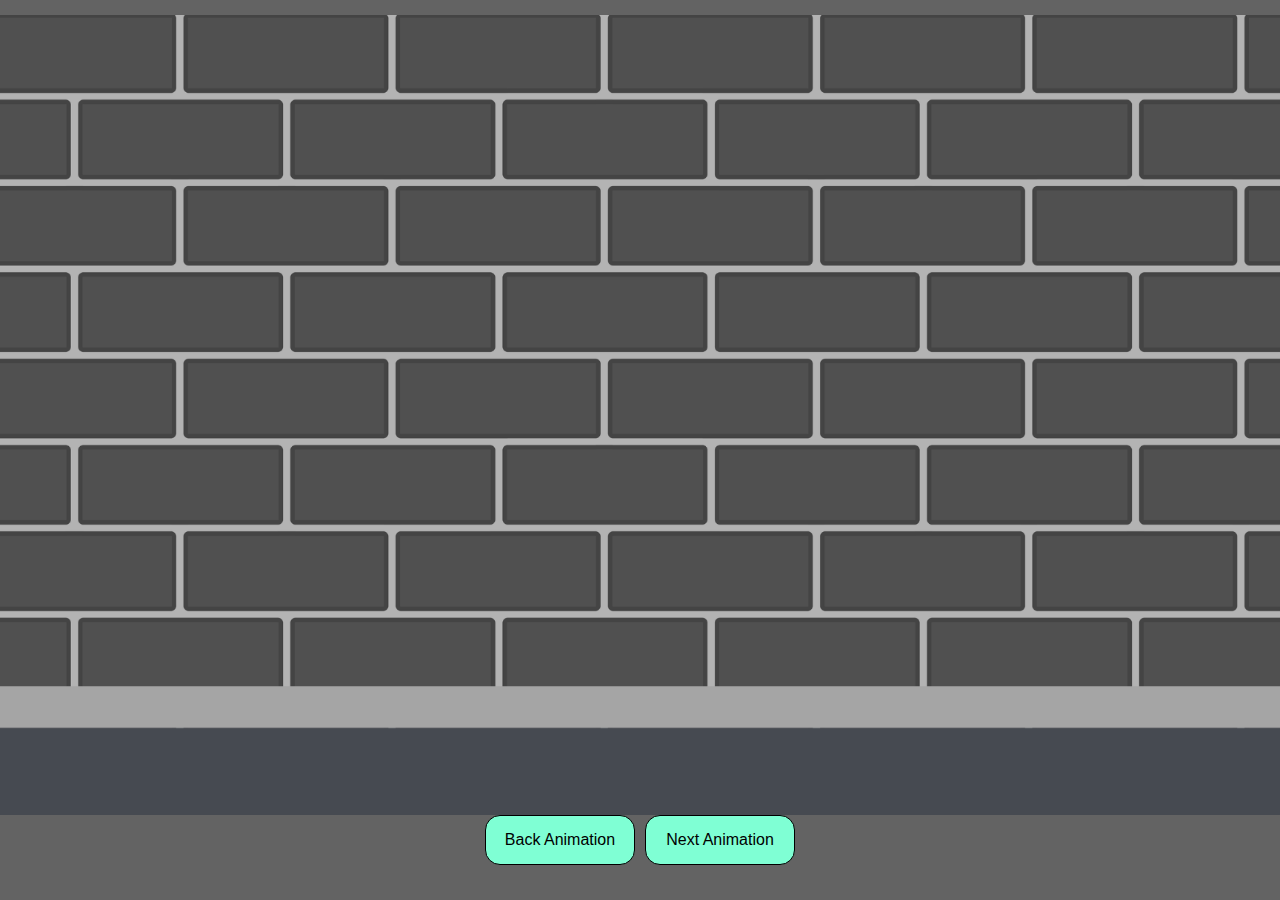
<file: Caminante/index.html>
<!DOCTYPE html>
<html lang="en">
<head>
  <meta charset="UTF-8">
  <meta name="viewport" content="width=device-width, initial-scale=1.0">
  <title>Document</title>
  <link rel="stylesheet" href="style.css">
</head>
<body>
  <div class="caja1">
    <div class="secuencia">
      <!-- Las imagenes las agregue en el style.css -->
    </div>
  </div>
  
  <!-- Botones para navegar en las animaciones -->
  <div class="botones">
    <button onclick="location.href='../Nubes/index.html'">Back Animation</button>
    <button onclick="location.href='../Robot/index.html'">Next Animation</button>
  </div>
</body>
</html>
</file>
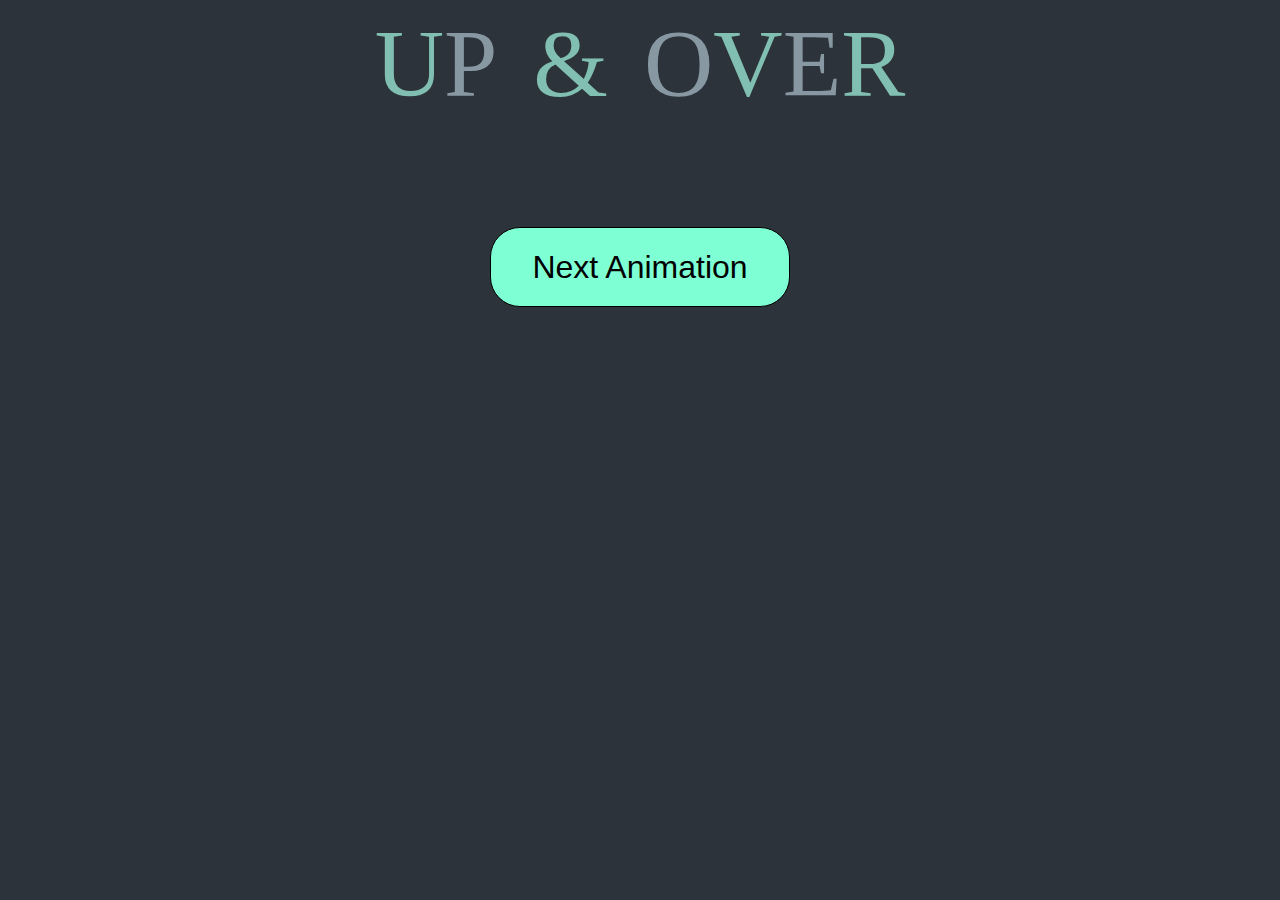
<file: Letras/index.html>
<!DOCTYPE html>
<html lang="en">
<head>
    <meta charset="UTF-8">
    <meta name="viewport" content="width=device-width, initial-scale=1.0">
    <link rel="stylesheet" href="styles.css">
    <title>Document</title>
</head>
<body>
<div class="letters">
    <span class="U">U</span>
    <span class="P">P</span>
    <span class="I">&</span>
    <span class="O">O</span>
    <span class="V">V</span>
    <span class="E">E</span>
    <span class="R">R</span>
</div>
<!--Botones para navegar en las animaciones-->
    <div class="button-caja">
        <button onclick="location.href='../Nubes/index.html'">Next Animation</button>
    </div>
    
</body>
</html>
</file>
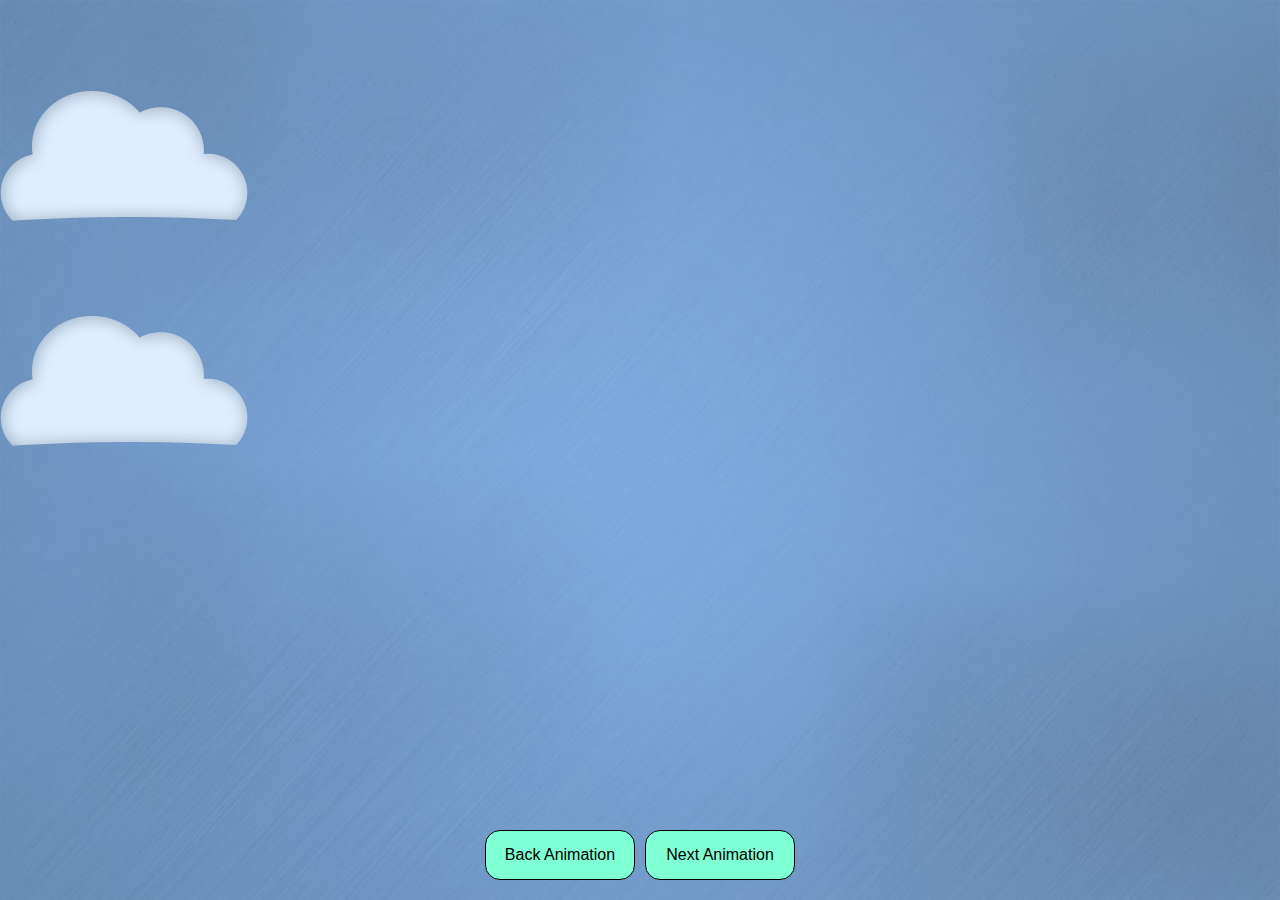
<file: Nubes/index.html>
<!DOCTYPE html>
<html lang="en">
<head>
    <meta charset="UTF-8">
    <meta name="viewport" content="width=device-width, initial-scale=1.0">
    <title>Document</title>
    <link rel="stylesheet" href="style.css">
</head>
<body>
    <div class="Animation">
        <img src="img/sky.jpg" alt="" class="sky">
        <div class="caja1">
            <img src="img/front_cloud.png" alt="">
        </div>
        <div class="caja2">
            <img src="img/front_cloud.png" alt="">
        </div>
        <!--Botones para navegar en las animaciones-->
        <div class="botones">
            <button onclick="location.href='../Letras/index.html'">Back Animation</button>
            <button onclick="location.href='../Caminante/index.html'">Next Animation</button>
        </div>
    </div> 
</body>
</html>
</file>
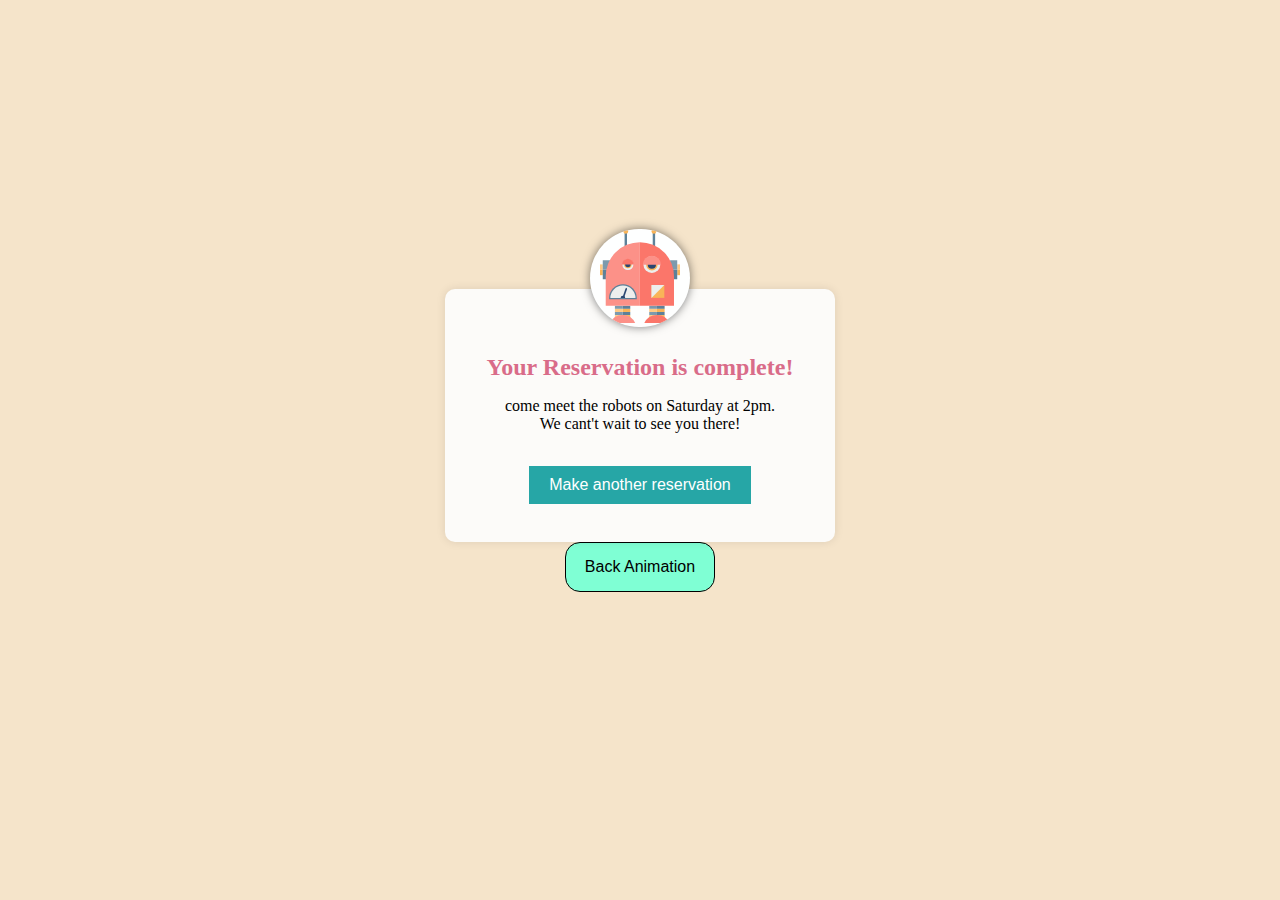
<file: Robot/index.html>
<!DOCTYPE html>
<html lang="es">
<head>
<meta charset="UTF-8">
<meta name="viewport" content="width=device-width, initial-scale=1.0">
<title>Document</title>
<link rel="stylesheet" href="style.css">
</head>
<body>

<div class="contenedor">
    <div class="imagen-sobresaliente">
        <img src="pink_robot.svg" alt="" width="80px" height="auto">
    </div>
    <h2>Your Reservation is complete!</h2>
    <p>come meet the robots on Saturday at 2pm. <br>
        We cant't wait to see you there!
    </p>
    <button>Make another reservation</button>
</div>

<!--Botones para navegar en las animaciones-->
<div class="botones">
    <button onclick="location.href='../Caminante/index.html'">Back Animation</button>
  </div>


</body>
</html>
</file>
<file: Caminante/style.css>
body {
    display: flex;
    flex-direction: column;
    justify-content: center;
    align-items: center;
    height: 100vh;
    margin: 0;
    overflow: hidden;
    background-color: rgb(99, 99, 99);
    
  }
.caja1 {
  width: 100vw;
  height: 800px;
  background-image: url(images/Diseño\ sin\ título.png);
  background-size: cover;
  animation: movefondo 10s infinite;
  overflow: hidden;
}
.secuencia {
    width: 500px;
    height: 500px; 
    position: relative; 
    animation: identifier 2s infinite; 
  }
@keyframes movefondo {
  0% {
    background-position: -100vw;
  }
  100% {
    background-position: 0vw;
  }
}
@keyframes identifier {
    0% { 
      background-image: url('images/walker_frames-1.png');
      top: 2vh;
      left: 100vw;
      border-bottom: 30px solid black; 
    }
    5% {
      left: 95vw;
    }
    10% { 
      background-image: url('images/walker_frames-2.png');
      top: 2vh; 
      left: 90vw;
      border-bottom: 30px solid black;    
    }
    15% {
      left: 85vw;
    }
    20% { 
      background-image: url('images/walker_frames-3.png'); 
      top: 2vh;
      left: 80vw;
      border-bottom: 30px solid black;    
    }
    25% {
      left: 75vw;
    }
    30% { 
      background-image: url('images/walker_frames-4.png');
      top: 2vh;
      left: 70vw; 
      border-bottom: 30px solid black;
    }
    35% {
      left: 65vw;
    }
    40% { 
      background-image: url('images/walker_frames-5.png');
      top: 2vh;
      left: 60vw;

      border-bottom: 30px solid black;    }
    45% {
      left: 55vw;
    }
    50% { 
      background-image: url('images/walker_frames-6.png');
      top: 2vh;
      left: 50vw;

      border-bottom: 30px solid black;    }
    55% {
      left: 45vw;
    }
    60% { 
      background-image: url('images/walker_frames-7.png'); 
      top: 2vh;
      left: 40vw;

      border-bottom: 30px solid black;    }
    65% {
      left: 35vw;
    }
    70% { 
      background-image: url('images/walker_frames-8.png'); 
      top: 2vh;
      left: 30vw;

      border-bottom: 30px solid black;    }
    75% {
      left: 25vw;
    }
    80% { 
      background-image: url('images/walker_frames-9.png'); 
      top: 2vh;
      left: 20vw;

      border-bottom: 30px solid black;    }
    85% {
      left: 15vw;
    }
    90% { 
      background-image: url('images/walker_frames-10.png');
      top: 2vh;
      left: 10vw;

      border-bottom: 30px solid black;    }
    95% {
      left: 5vw;
    }
    100% { 
      background-image: url('images/walker_frames-1.png');
      top: 2vh;
      left: 0vw; 

      border-bottom: 30px solid black;      margin-left: 0;
    } 
  }

.botones {
  display: flex;
  gap: 10px; 
  margin-bottom: 20px; 
  }

button {
  background-color: #7fffd4;
  text-decoration: none;
  width: 150px; 
  height: 50px; 
  font-size: 16px; 
  border: 1px solid black;
  border-radius: 15px; 
  }

button:hover {
  color: crimson;
  background-color: #5ba18a;
  cursor: pointer;
  }
</file>
<file: Letras/styles.css>
body {
  font-family: 'Alfa Slab One', cursive;
  font-size: 6rem;
  background-color: #2c333a;
}

.letters {
  display: flex;
  justify-content: center;
  margin-bottom: 12vh;
}

.U {
  animation-name: letraU;
  animation-duration: 5s ;
  color: #80bfb2;
}

.P {
  animation-name: LetraP;
  animation-duration: 5s;
  letter-spacing: 4vh;
  color: #8898a2;
}

.I {
  animation-name: LetraI;
  animation-duration: 5s;
  letter-spacing: 4vh;
  color: #80bfb2;
}

.O {
  animation-name: LetraO;
  animation-duration: 5s;
  color: #8898a2;
}

.V {
  animation-name: LetraV;
  animation-duration: 5s;
  color: #80bfb2;
}

.E {
  animation-name: LetraE;
  animation-duration: 5s;
  color: #8898a2;
}

.R {
  animation-name: LetraR;
  animation-duration: 5s;
  color: #80bfb2;
}

.button-caja {
    display: flex;
    align-content: center;
    justify-content: center;
}


button {
    align-self: center;
    background-color: #7fffd4;
    text-decoration: none;
    width: 300px;
    height: 80px;
    font-size: 32px;
    border: 1px solid black;
    border-radius: 30px;
    
    button:hover {
        color: crimson;
        background-color: #5ba18a;
        cursor: pointer;
    }
    
}
@keyframes letraU {
  0% {
      transform: rotateX(85deg);
  }

  6% {
      transform: rotateX(0deg);
  }

  40% {
      transform: rotateX(0deg);
  }

  46% {
      transform: rotateX(180deg);
  }
}

@keyframes LetraP {
  0% {
      transform: rotateX(85deg);
  }

  6% {
      transform: rotateX(85deg);
  }

  12% {
      transform: rotateX(0deg);
  }

  46% {
      transform: rotateX(0deg);
  }

  52% {
      transform: rotateX(180deg);
  }
}

@keyframes LetraI {
  0% {
      transform: rotateX(85deg);
  }

  12% {
      transform: rotateX(85deg);
  }

  18% {
      transform: rotateX(0deg);
  }

  52% {
      transform: rotateX(0deg);
  }

  58% {
      transform: rotateX(180deg);
  }
}

@keyframes LetraO {
  0% {
      transform: rotateX(85deg);
  }

  18% {
      transform: rotateX(85deg);
  }

  24% {
      transform: rotateX(0deg);
  }

  58% {
      transform: rotateX(0deg);
  }

  64% {
      transform: rotateX(180deg);
  }
}

@keyframes LetraV {
  0% {
      transform: rotateX(85deg);
  }

  24% {
      transform: rotateX(85deg);
  }

  30% {
      transform: rotateX(0deg);
  }

  64% {
      transform: rotateX(0deg);
  }

  70% {
      transform: rotateX(180deg);
  }
}

@keyframes LetraE {
  0% {
      transform: rotateX(85deg);
  }

  30% {
      transform: rotateX(85deg);
  }

  36% {
      transform: rotateX(0deg);
  }

  70% {
      transform: rotateX(0deg);
  }

  76% {
      transform: rotateX(180deg);
  }
}

@keyframes LetraR {
  0% {
      transform: rotateX(85deg);
  }

  36% {
      transform: rotateX(85deg);
  }

  42% {
      transform: rotateX(0deg);
  }

  76% {
      transform: rotateX(0deg);
  }

  82% {
      transform: rotateX(180deg);
  }
}
</file>
<file: Nubes/style.css>
body, html {
    margin: 0;
    padding: 0;
    box-sizing: border-box;
    width: 100vw;
    height: 100vh;
    overflow: hidden; 
}

.Animation {
    width: 100vw;
    height: 100vh;
    display: flex;
    flex-direction: column;
    justify-content: flex-end; 
    align-items: center;
    position: relative;
}

.botones {
    display: flex;
    gap: 10px; 
    margin-bottom: 20px; 
}

button {
    background-color: #7fffd4;
    text-decoration: none;
    width: 150px; 
    height: 50px;
    font-size: 16px; 
    border: 1px solid black;
    border-radius: 15px; 
}

button:hover {
    color: crimson;
    background-color: #5ba18a;
    cursor: pointer;
}

.sky {
    top: 0;
    z-index: -1;
    position: absolute;
    width: 100vw;
    height: 100vh;
}

.caja1 {
    position: absolute;
    z-index: 1;
    width: 100%;
    top: 10vh;
    animation: movCloudClare 20s linear infinite; 
}

.caja2 {
    position: absolute;
    z-index: 1;
    bottom: 50vh;
    width: 100%;
    animation: movCloudOscure 40s linear infinite;
}

@keyframes movCloudClare {
    0% {
        transform: translateX(-20%); 
    }
    100% {
        transform: translateX(100%);
    }
}

@keyframes movCloudOscure {
    0% {
        transform: translateX(-20%); 
    }
    100% {
        transform: translateX(100%);
    }
}
</file>
<file: Robot/style.css>
body {
    display: flex;
    justify-content: center;
    align-items: center;
    height: 100vh;
    margin: 0;
    background-color: #F5E4CA;
    flex-direction: column;
    overflow: hidden;
}

.contenedor {
    position: relative;
    width: 350px;
    height: max-content;
    background-color: #FCFBF9;
    border: 0px solid #333;
    border-radius: 10px;
    text-align: center;
    padding: 20px;
    box-shadow: 0 0 10px rgba(0, 0, 0, 0.1);
    animation: subircontenedor 2s forwards ease-in-out; /* Animación de subida */
}

@keyframes subircontenedor {
    0% {
        transform: translateY(100vh);
    }
    
    70% {
        transform: translateY(-40px);
    }
    90% {
        transform: translateY(0px);
    }
    100% {
        transform: translateY(-10px); /* Ajusta el rebote ligero */
    }
}

.imagen-sobresaliente {
    position: absolute;
    top: -60px;
    left: 50%;
    transform: translateX(-50%);
    width: 100px;
    height: auto;
    background-color: #FEFFFF;
    box-shadow: 0 0 10px rgba(0, 0, 0, 0.5);
    border-radius: 50px;
    overflow: hidden; 
}


.contenedor h2 {
    font-size: 1.5rem;
    margin-bottom: 10px;
    margin-top: 5vh;
    color: #D96C89;
}

.contenedor p {
    font-size: 1rem;
    margin-bottom: 15px;
}

.contenedor button {
    margin-top: 2vh;
    margin-bottom: 2vh;
    padding: 10px 20px;
    background-color: #26A6A6;
    color: #fff;
    border: none;
    cursor: pointer;
    font-size: 1rem;
    
}

.contenedor button:hover {
    background-color: #FA5264;
}

.botones {
    display: flex;
    gap: 10px;
    margin-bottom: 20px;
}

.botones button {
    background-color: #7fffd4;
    text-decoration: none;
    width: 150px;
    height: 50px;
    font-size: 16px;
    border: 1px solid black;
    border-radius: 15px;
}

.botones button:hover {
    color: crimson;
    background-color: #5ba18a;
    cursor: pointer;
}
</file>
